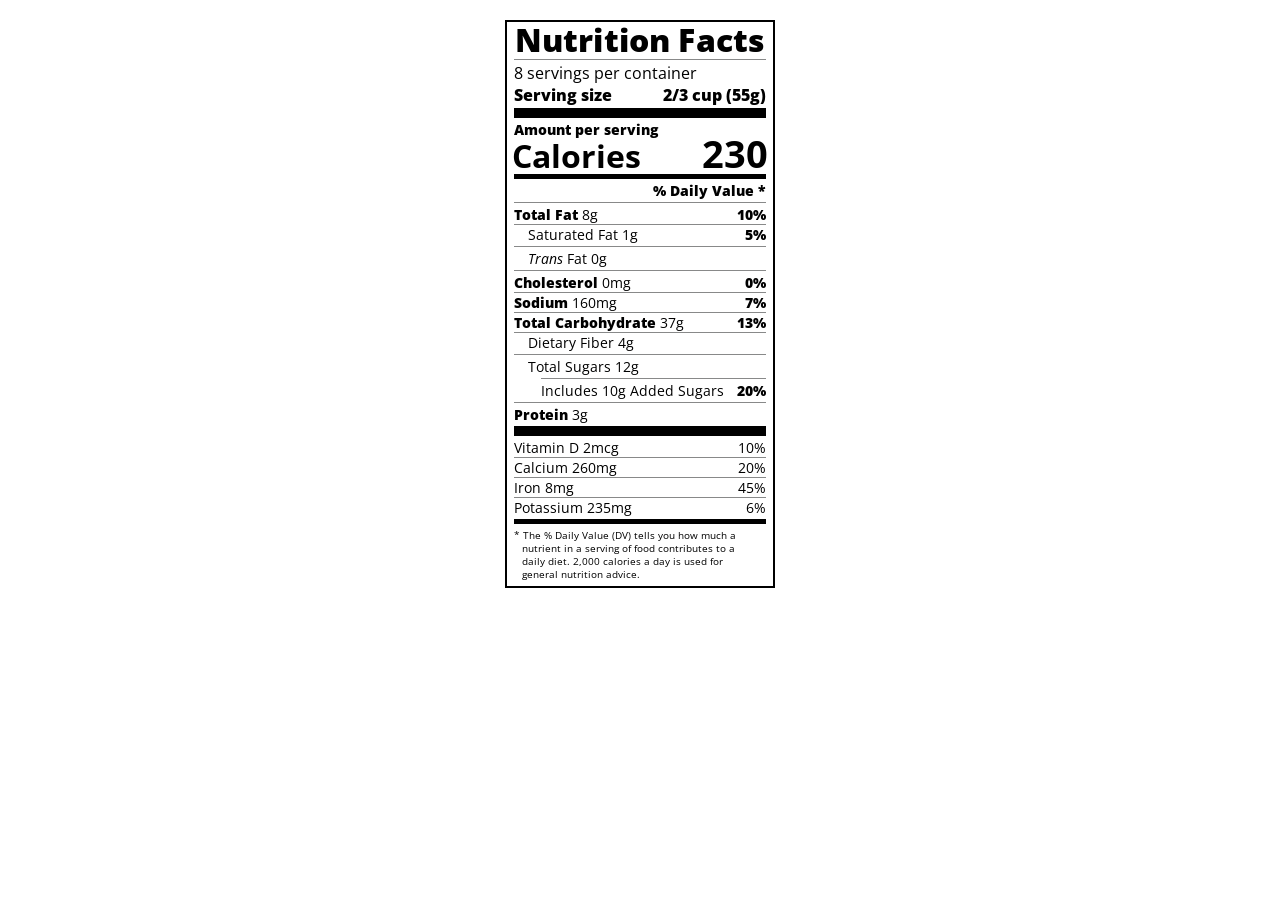
<file: bill/index.html>
<!DOCTYPE html>
<html lang="en">

<head>
  <meta charset="UTF-8">
  <title>Nutrition Label</title>
  <link href="https://fonts.googleapis.com/css?family=Open+Sans:400,700,800" rel="stylesheet">
  <link href="./styles.css" rel="stylesheet">
</head>

<body>
  <div class="label">
    <header>
      <h1 class="bold">Nutrition Facts</h1>
      <div class="divider"></div>
      <p>8 servings per container</p>
      <p class="bold">Serving size <span>2/3 cup (55g)</span></p>
    </header>
    <div class="divider large"></div>
    <div class="calories-info">
      <div class="left-container">
        <h2 class="bold small-text">Amount per serving</h2>
        <p>Calories</p>
      </div>
      <span>230</span>
    </div>
    <div class="divider medium"></div>
    <div class="daily-value small-text">
      <p class="bold right no-divider">% Daily Value *</p>
      <div class="divider"></div>
      <p><span><span class="bold">Total Fat</span> 8g</span> <span class="bold">10%</span></p>
      <p class="indent no-divider">Saturated Fat 1g <span class="bold">5%</span></p>
      <div class="divider"></div>
      <p class="indent no-divider"><span><i>Trans</i> Fat 0g</span></p>
      <div class="divider"></div>
      <p><span><span class="bold">Cholesterol</span> 0mg</span> <span class="bold">0%</span></p>
      <p><span><span class="bold">Sodium</span> 160mg</span> <span class="bold">7%</span></p>
      <p><span><span class="bold">Total Carbohydrate</span> 37g</span> <span class="bold">13%</span></p>
      <p class="indent no-divider">Dietary Fiber 4g</p>
      <div class="divider"></div>
      <p class="indent no-divider">Total Sugars 12g</p>
      <div class="divider double-indent"></div>
      <p class="double-indent no-divider">Includes 10g Added Sugars <span class="bold">20%</span></p>
      <div class="divider"></div>
      <p class="no-divider"><span><span class="bold">Protein</span> 3g</span></p>
      <div class="divider large"></div>
      <p>Vitamin D 2mcg <span>10%</span></p>
      <p>Calcium 260mg <span>20%</span></p>
      <p>Iron 8mg <span>45%</span></p>
      <p class="no-divider">Potassium 235mg <span>6%</span></p>
    </div>
    <div class="divider medium"></div>
    <p class="note">* The % Daily Value (DV) tells you how much a nutrient in a serving of food contributes to a daily
      diet. 2,000 calories a day is used for general nutrition advice.</p>
  </div>
</body>
</html>
</file>
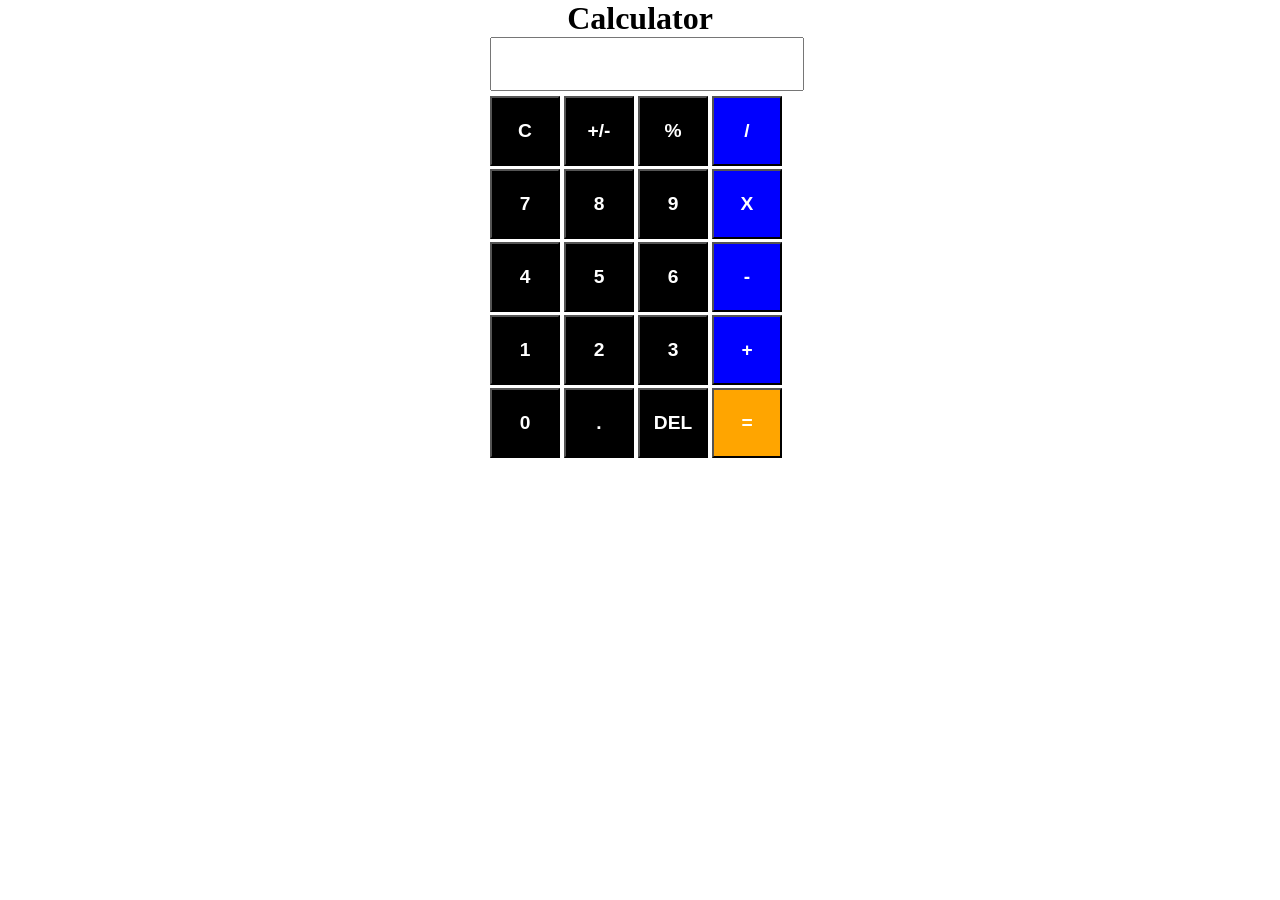
<file: Calculator/index.html>
<!DOCTYPE html>
<html lang="en">
<head>
    <meta charset="UTF-8">
    <meta name="viewport" content="width=device-width, initial-scale=1.0">
    <title>Calculator</title>
    <link rel="stylesheet" href="style.css">
</head>
<body>
    <h1>Calculator</h1>
    <div class="cal-body">
        <div class="cal-input">
        <input type="text" maxlength="10">
        </div>
        <div>
            <input type="button" class="card" value="C">
            <input type="button" class="card" value="+/-">
            <input type="button" class="card" value="%">
            <input type="button" class="card btn" value="/">
        </div>
        <div>
            <input type="button" class="card" value="7">
            <input type="button" class="card" value="8">
            <input type="button" class="card" value="9">
            <input type="button" class="card btn" value="X">
        </div>
        <div>
            <input type="button" class="card" value="4">
            <input type="button" class="card" value="5">
            <input type="button" class="card" value="6">
            <input type="button" class="card btn" value="-">
        </div>
        <div>
            <input type="button" class="card" value="1">
            <input type="button" class="card" value="2">
            <input type="button" class="card" value="3">
            <input type="button" class="card btn" value="+">
        </div>
        <div>
            <input type="button" class="card" value="0">
            <input type="button" class="card" value=".">
            <input type="button" class="card" value="DEL">
            <input type="button" class="card sum" value="=">
        </div>
    </div>
</body>
</html>
</file>
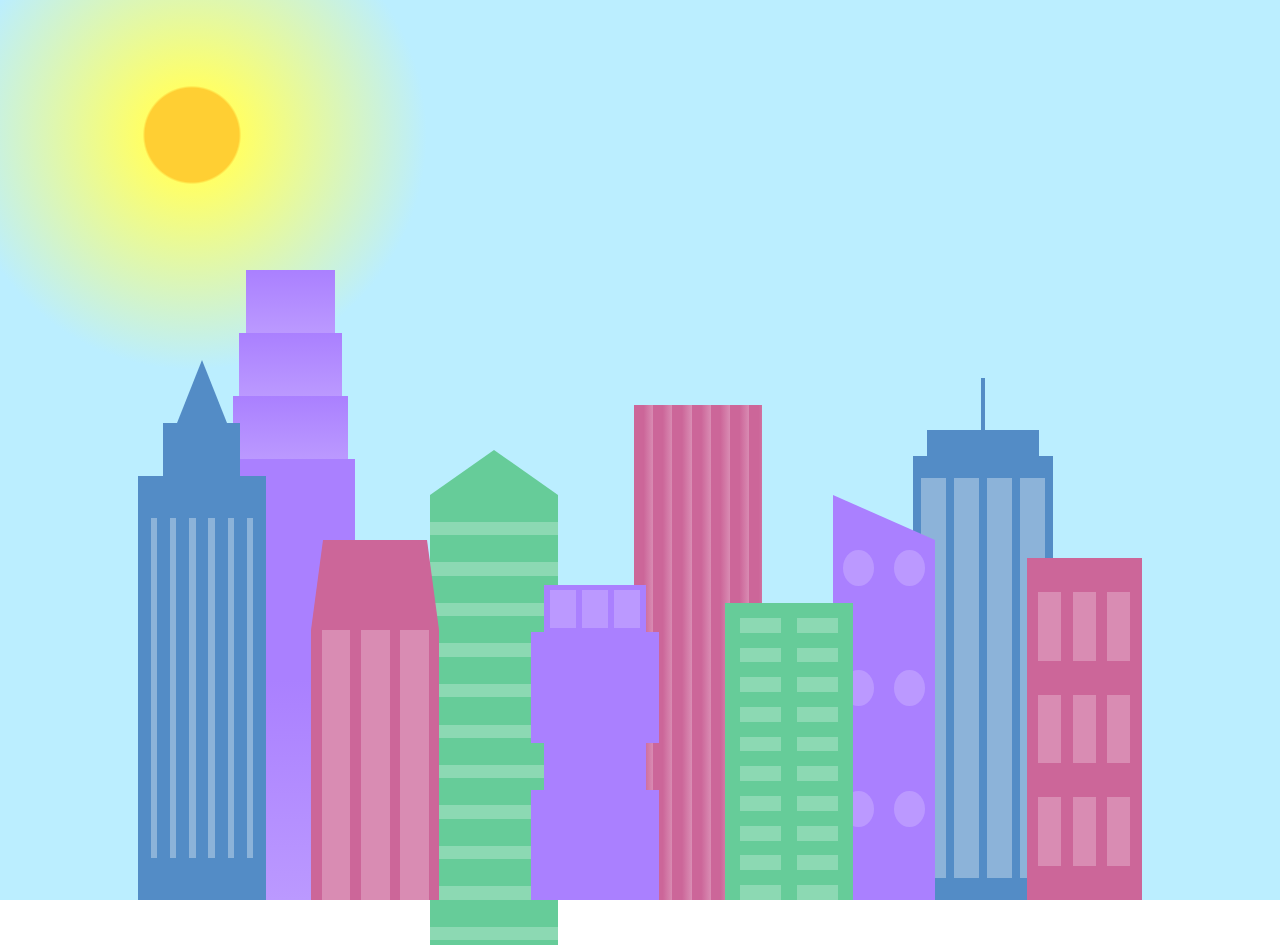
<file: City/index.html>
<!DOCTYPE html>
<html lang="en">    
  <head>
    <meta charset="UTF-8">
    <title>City Skyline</title>
    <link href="styles.css" rel="stylesheet" />   
  </head>

  <body>
    <div class="background-buildings sky">
      <div></div>
      <div></div>
      <div class="bb1 building-wrap">
        <div class="bb1a bb1-window"></div>
        <div class="bb1b bb1-window"></div>
        <div class="bb1c bb1-window"></div>
        <div class="bb1d"></div>
      </div>
      <div class="bb2">
        <div class="bb2a"></div>
        <div class="bb2b"></div>
      </div>
      <div class="bb3"></div>
      <div></div>
      <div class="bb4 building-wrap">
        <div class="bb4a"></div>
        <div class="bb4b"></div>
        <div class="bb4c window-wrap">
          <div class="bb4-window"></div>
          <div class="bb4-window"></div>
          <div class="bb4-window"></div>
          <div class="bb4-window"></div>
        </div>
      </div>
      <div></div>
      <div></div>
    </div>

    <div class="foreground-buildings">
      <div></div>
      <div></div>
      <div class="fb1 building-wrap">
        <div class="fb1a"></div>
        <div class="fb1b"></div>
        <div class="fb1c"></div>
      </div>
      <div class="fb2">
        <div class="fb2a"></div>
        <div class="fb2b window-wrap">
          <div class="fb2-window"></div>
          <div class="fb2-window"></div>
          <div class="fb2-window"></div>
        </div>
      </div>
      <div></div>
      <div class="fb3 building-wrap">
        <div class="fb3a window-wrap">
          <div class="fb3-window"></div>
          <div class="fb3-window"></div>
          <div class="fb3-window"></div>
        </div>
        <div class="fb3b"></div>
        <div class="fb3a"></div>
        <div class="fb3b"></div>
      </div>
      <div class="fb4">
        <div class="fb4a"></div>
        <div class="fb4b">
          <div class="fb4-window"></div>
          <div class="fb4-window"></div>
          <div class="fb4-window"></div>
          <div class="fb4-window"></div>
          <div class="fb4-window"></div>
          <div class="fb4-window"></div>
        </div>
      </div>
      <div class="fb5"></div>
      <div class="fb6"></div>
      <div></div>
      <div></div>
    </div>
  </body>
</html>
</file>
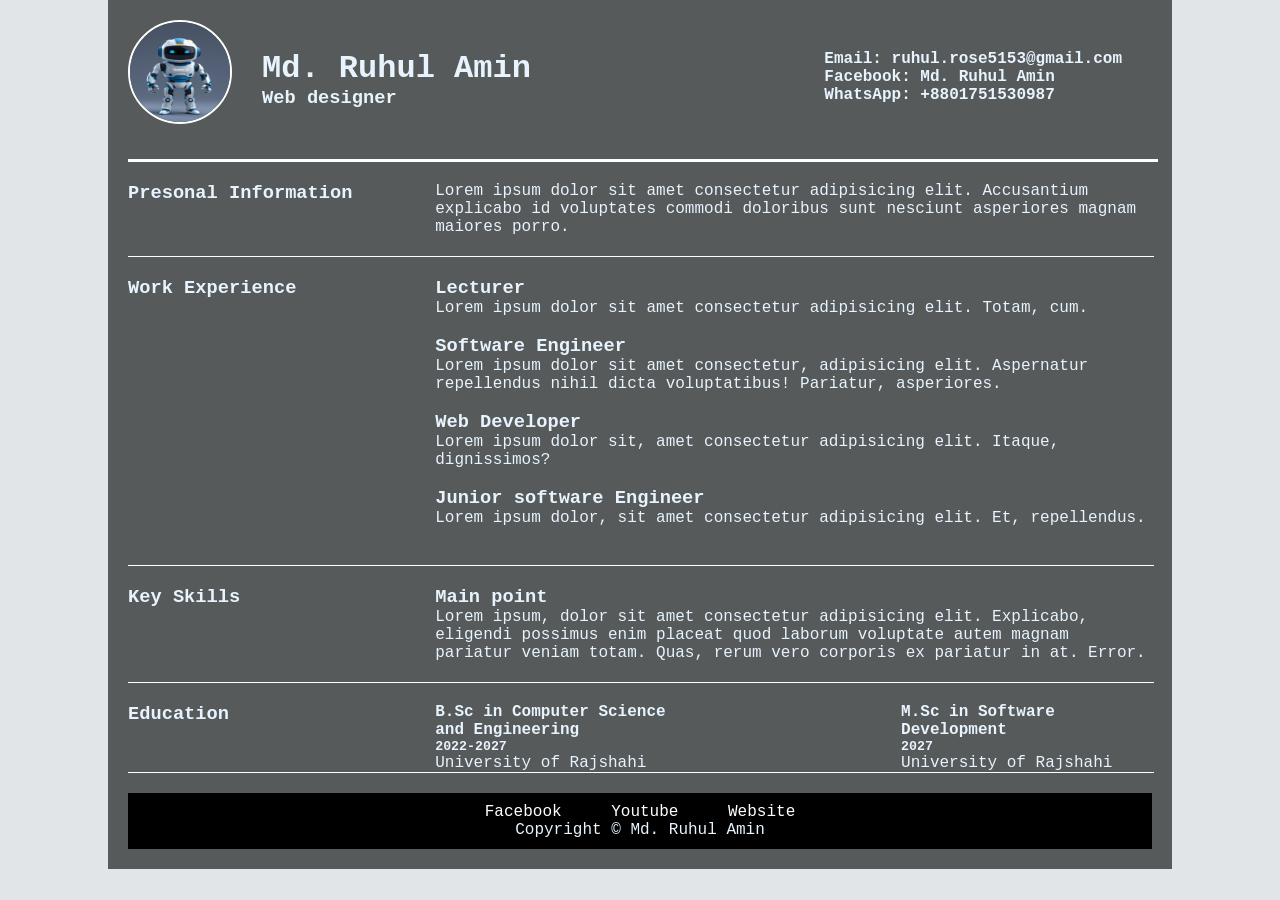
<file: CV/index.html>
<!DOCTYPE html>
<html lang="en">
<head>
    <meta charset="UTF-8">
    <meta name="viewport" content="width=device-width, initial-scale=1.0">
    <title>Md. Ruhul Amin</title>
    <link rel="stylesheet" href="style.css">
</head>
<body>
    <div class="container">
        <!-- header start  -->
        <header>
            <img class="profile-img" src="image/ai.jpg" alt="">
            <div class="header-bio">
                <h1>Md. Ruhul Amin</h1>
                <h3>Web designer</h3>
            </div>
            <div class="header-contact">
                <p><a href="mailto:ruhul.rose5153@gmail.com">Email: ruhul.rose5153@gmail.com</a></p>
                <p><a href="https://facebook.com/ruhul.official">Facebook: Md. Ruhul Amin</a></p>
                <p><a href="tel:+8801751530987">WhatsApp: +8801751530987</a></p>
            </div>
        </header>
        <!-- header end -->
        <div class="div-clear"></div>
        <hr>
        <!-- main start  -->
        <main>
            <!-- personal section start -->
             <section class="personal-section">
                <div class="content">
                    <div class="left">
                        <h3>Presonal Information</h3>
                    </div>
                    <div class="right">
                        <p>Lorem ipsum dolor sit amet consectetur adipisicing elit. Accusantium explicabo id voluptates commodi doloribus sunt nesciunt asperiores magnam maiores porro.</p>
                    </div>
                </div>
             </section>
             <!-- personal sestion end -->
              <div class="div-clear"></div>
              <hr class="common-hr">
              <!-- Work section start -->
              <section class="work-section">
                <div class="content">
                    <div class="left">
                        <h3>Work Experience</h3>
                    </div>
                    <div class="right">
                        <h3>Lecturer</h3>
                        <p>Lorem ipsum dolor sit amet consectetur adipisicing elit. Totam, cum.</p>
                        <br>
                        <h3>Software Engineer</h3>
                        <p>Lorem ipsum dolor sit amet consectetur, adipisicing elit. Aspernatur repellendus nihil dicta voluptatibus! Pariatur, asperiores.</p>
                        <br>
                        <h3>Web Developer</h3>
                        <p>Lorem ipsum dolor sit, amet consectetur adipisicing elit. Itaque, dignissimos?</p>
                        <br>
                        <h3>Junior software Engineer</h3>
                        <p>Lorem ipsum dolor, sit amet consectetur adipisicing elit. Et, repellendus.</p>
                        <br>
                    </div>
                </div>
              </section>
              <!-- Work section end -->
               <div class="div-clear"></div>
               <hr class="common-hr">
               <!-- key skill section start  -->
                <section class="key-section">
                    <div class="contain">
                        <div class="left">
                            <h3>Key Skills</h3>
                        </div>
                        <div class="right">
                            <h3>Main point</h3>
                            <p>Lorem ipsum, dolor sit amet consectetur adipisicing elit. Explicabo, eligendi possimus enim placeat quod laborum voluptate autem magnam pariatur veniam totam. Quas, rerum vero corporis ex pariatur in at. Error.</p>
                        </div>
                    </div>
                </section>
                <!-- key section ends -->
                 <div class="div-clear"></div>
                 <hr class="common-hr">
                 <!-- Education section starts -->
                  <section class="education-section">
                    <div class="content">
                        <div class="left">
                            <h3>Education</h3>
                        </div>
                        <div class="right">
                            <div class="edu-left">
                                <h4>B.Sc in Computer Science and Engineering</h4>
                                <h5>2022-2027</h5>
                                <p>University of Rajshahi</p>
                            </div>
                            <div class="edu-right">
                                <h4>M.Sc in Software Development</h4>
                                <h5>2027</h5>
                                <p>University of Rajshahi</p>
                            </div>
                            <div class="div-clear"></div>
                        </div>
                    </div>
                  </section>
                  <!-- education section end -->
                   <div class="clear-div"></div>
                   <hr class="common-hr">
        </main>
        <!-- footer section starts  -->
        <footer class="Bottom-section">
            <a href="#">Facebook</a>
            <a href="#">Youtube</a>
            <a href="#">Website</a>
            <p>Copyright &copy; Md. Ruhul Amin</p>
        </footer>
    </div>
</body>
</html>
</file>
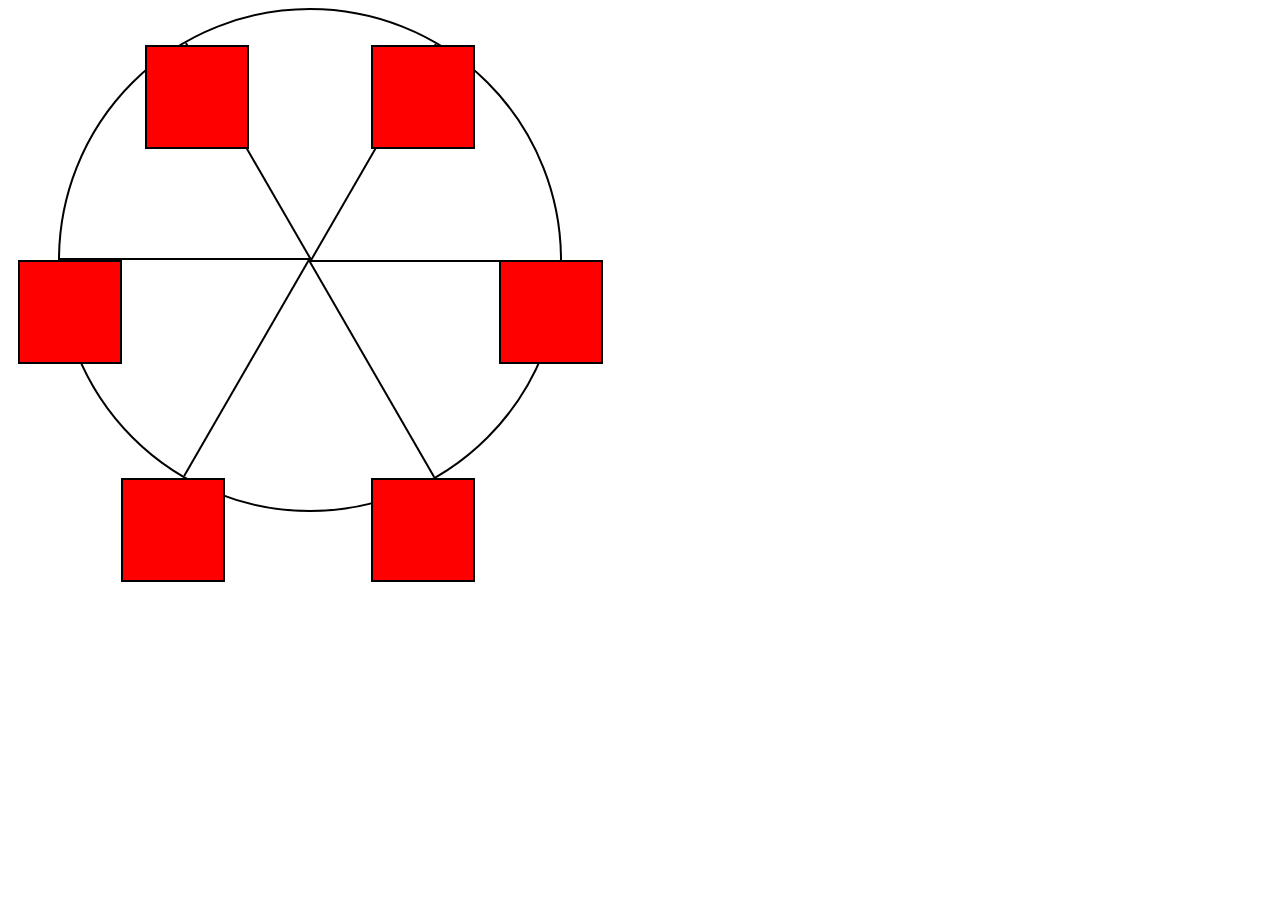
<file: Ferris_wheel/index.html>
<!DOCTYPE html>
<html lang="en">
  <head>
    <meta charset="UTF-8">
    <title>Ferris Wheel</title>
    <link rel="stylesheet" href="./styles.css">
  </head>
  <body>
    <div class="wheel">
      <span class="line"></span>
      <span class="line"></span>
      <span class="line"></span>
      <span class="line"></span>
      <span class="line"></span>
      <span class="line"></span>

      <div class="cabin"></div>
      <div class="cabin"></div>
      <div class="cabin"></div>
      <div class="cabin"></div>
      <div class="cabin"></div>
      <div class="cabin"></div>
    </div>
  </body>
</html>
</file>
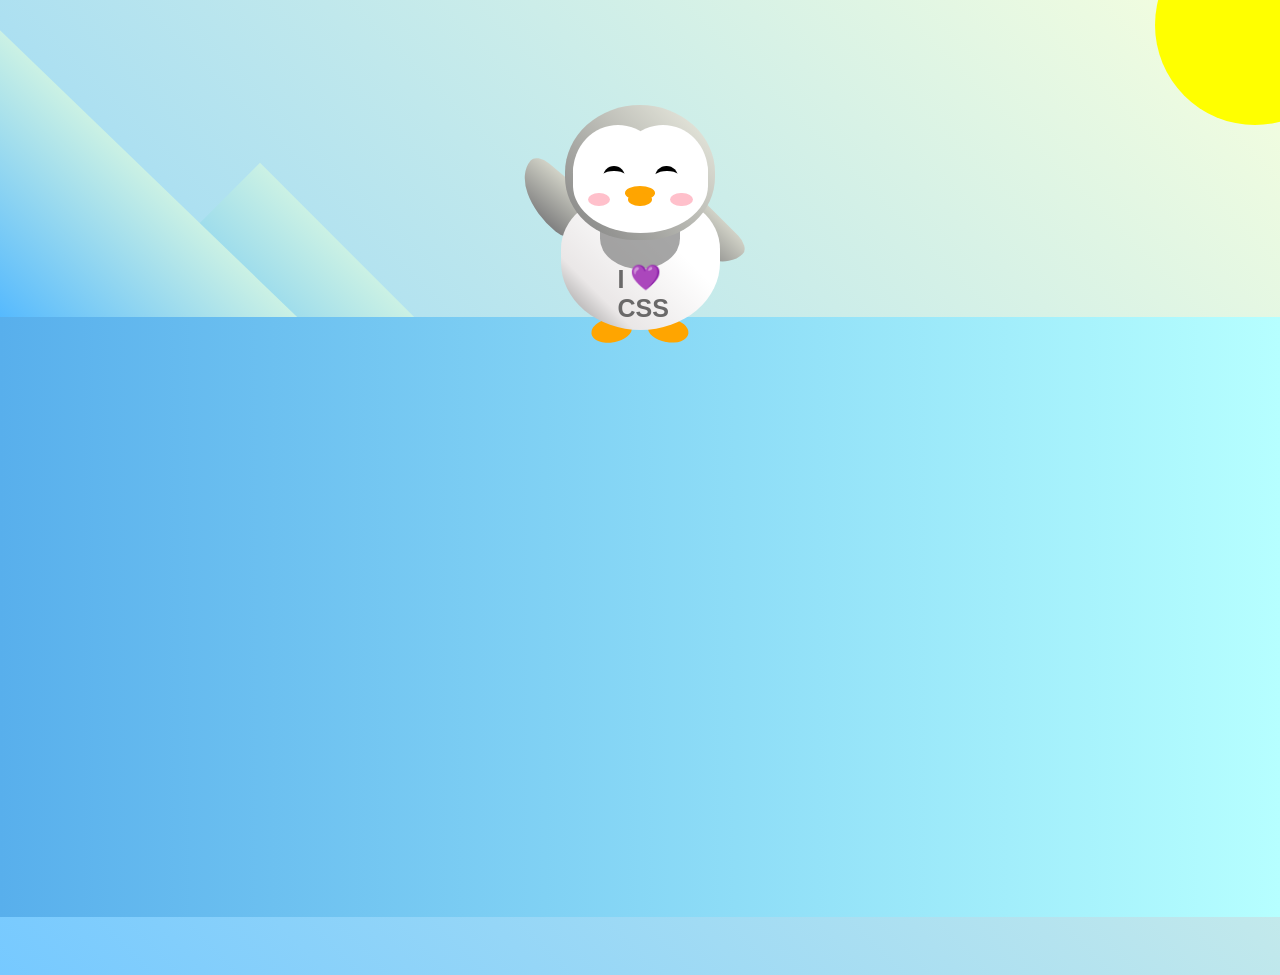
<file: Flappy_Penguin/index.html>
<!DOCTYPE html>
<html lang="en">
  <head>
    <meta charset="UTF-8" />
    <link rel="stylesheet" href="./styles.css" />
    <title>Penguin</title>
    <meta name="viewport" content="width=device-width, initial-scale=1.0" />
  </head>

  <body>
    <div class="left-mountain"></div>
    <div class="back-mountain"></div>
    <div class="sun"></div>
    <div class="penguin">
      <div class="penguin-head">
        <div class="face left"></div>
        <div class="face right"></div>
        <div class="chin"></div>
        <div class="eye left">
          <div class="eye-lid"></div>
        </div>
        <div class="eye right">
          <div class="eye-lid"></div>
        </div>
        <div class="blush left"></div>
        <div class="blush right"></div>
        <div class="beak top"></div>
        <div class="beak bottom"></div>
      </div>
      <div class="shirt">
        <div>💜</div>
        <p>I CSS</p>
      </div> 
      <div class="penguin-body">
        <div class="arm left"></div>
        <div class="arm right"></div>
        <div class="foot left"></div>
        <div class="foot right"></div>
      </div>
    </div>

    <div class="ground"></div>
  </body>
</html>
</file>
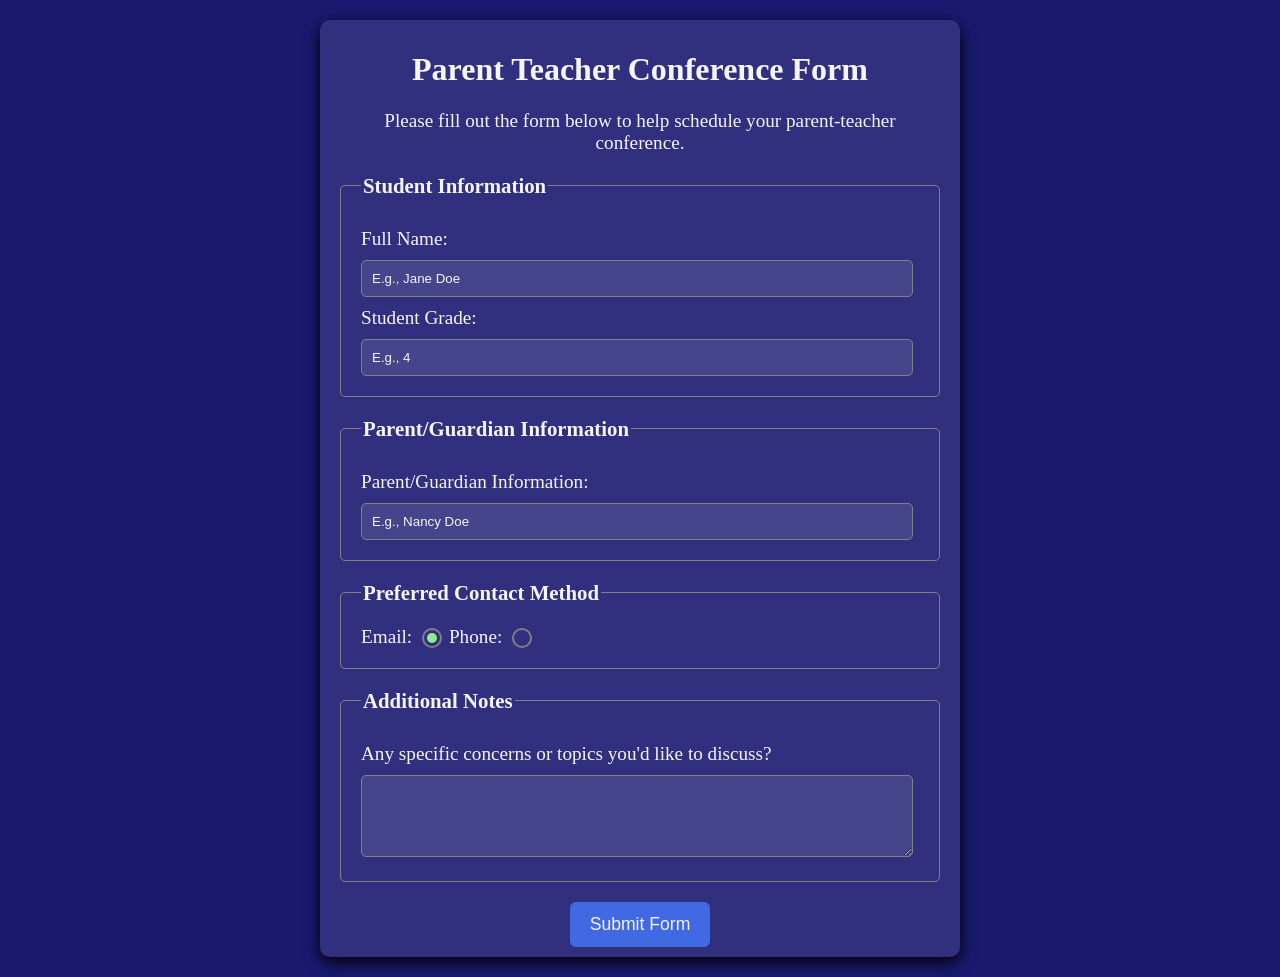
<file: Form_design/index.html>
<!DOCTYPE html>
<html lang="en">
  <head>
    <meta charset="utf-8">
    <meta name="viewport" content="width=device-width, initial-scale=1.0">
    <title>Parent Teacher Conference Form</title>
    <link rel="stylesheet" href="./styles.css" />
  </head>
  <body>
  <main class="container">
    <h1 class="title center">Parent Teacher Conference Form</h1>
    <p class="description center">Please fill out the form below to help schedule your parent-teacher conference.</p>

     <form>
        <fieldset>
          <legend>Student Information</legend>
          <label for="student-name">Full Name: </label>
          <input
            type="text"
            name="student-name"
            id="student-name"
            required
            placeholder="E.g., Jane Doe"
          />

          <label for="grade">Student Grade: </label>
          <input
            type="number"
            name="grade"
            id="grade"
            required
            placeholder="E.g., 4"
          />
        </fieldset>
        
        <fieldset>
          <legend>Parent/Guardian Information</legend>
          <label for="parent-name">Parent/Guardian Information: </label>
          <input
            type="text"
            name="parent-name"
            id="parent-name"
            required
            placeholder="E.g., Nancy Doe"
          />
        </fieldset>

        <fieldset>
          <legend>Preferred Contact Method</legend>
          <label class="contact-method" for="email">Email: </label>
          <input
            id="email"
            class="contact-method-radio-btn"
            type="radio"
            name="contact-method"
            value="email"
            checked
          />

          <label class="contact-method" for="phone">Phone: </label>
          <input
            id="phone"
            class="contact-method-radio-btn"
            type="radio"
            name="contact-method"
            value="phone"
          />
        </fieldset>

        <fieldset>
          <legend>Additional Notes</legend>
          <label for="notes"
            >Any specific concerns or topics you'd like to discuss?</label
          >
          <textarea id="notes" name="notes" rows="4" cols="50"></textarea>
        </fieldset>

        <button class="submit-btn" type="submit">Submit Form</button>
      </form>
  </main>
  </body>
</html>
</file>
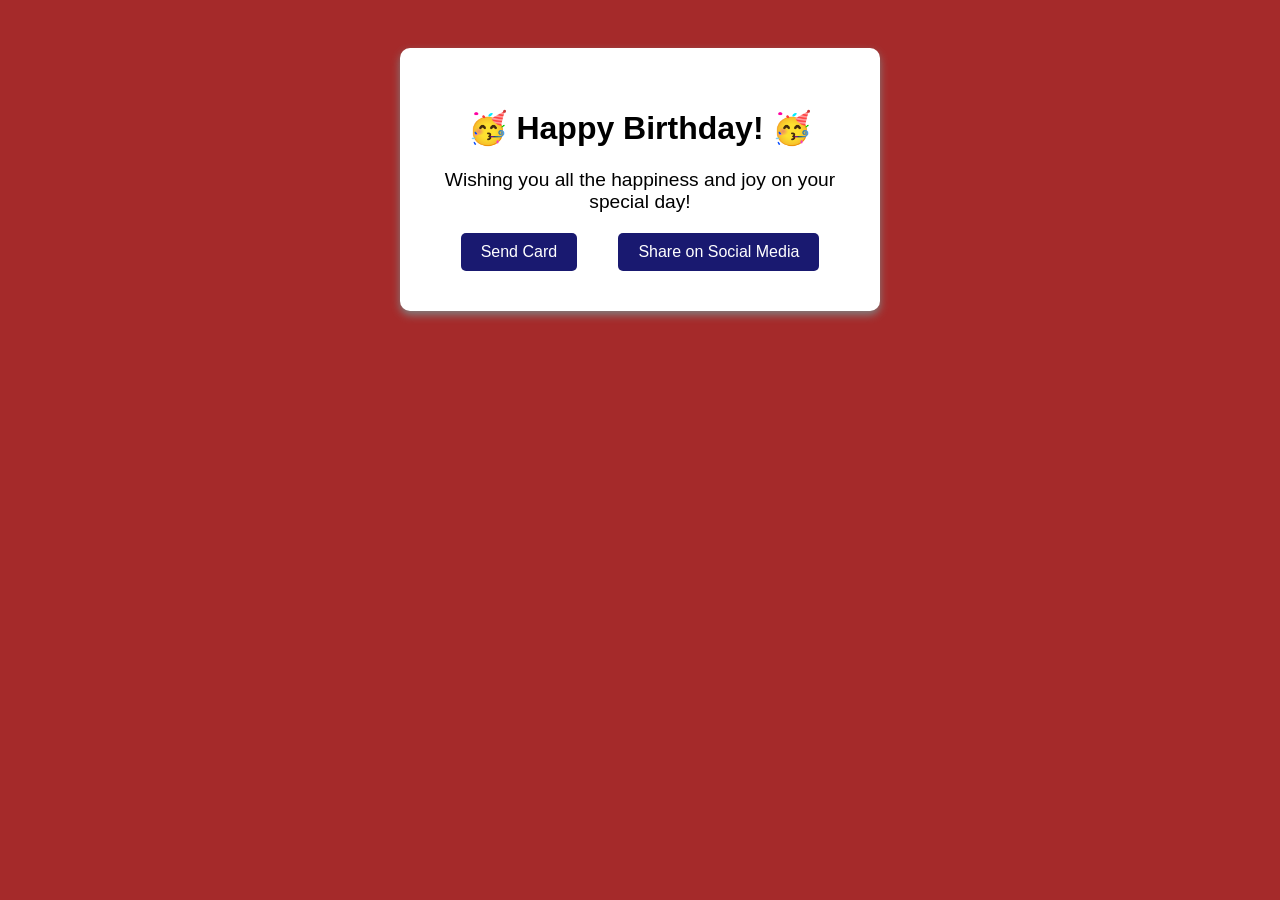
<file: gift_card/index.html>
<!DOCTYPE html>
<html lang="en">
  <head>
    <meta charset="utf-8">
    <meta name="viewport" content="width=device-width, initial-scale=1.0">
    <title>Greeting Card</title>
    <link href="styles.css" rel="stylesheet">
  </head>
  <body>
    <div class="card" id="greeting-card">
      <h1>Happy Birthday!</h1>

      <p class="message">
        Wishing you all the happiness and joy on your special day!
      </p>

      <div class="card-links">
        <a href="#send" class="send-link">Send Card</a>
        <a href="#share" class="share-link">Share on Social Media</a>
      </div>
  	</div>

  <section id="send">
    <h2>Sending your card...</h2>
    <p>Card successfully sent to your recipient!</p>
  </section>

  <section id="share">
    <h2>Sharing your card...</h2>
    <p>Your card was shared on social media!</p>
  </section>

  </body>
</html>
</file>
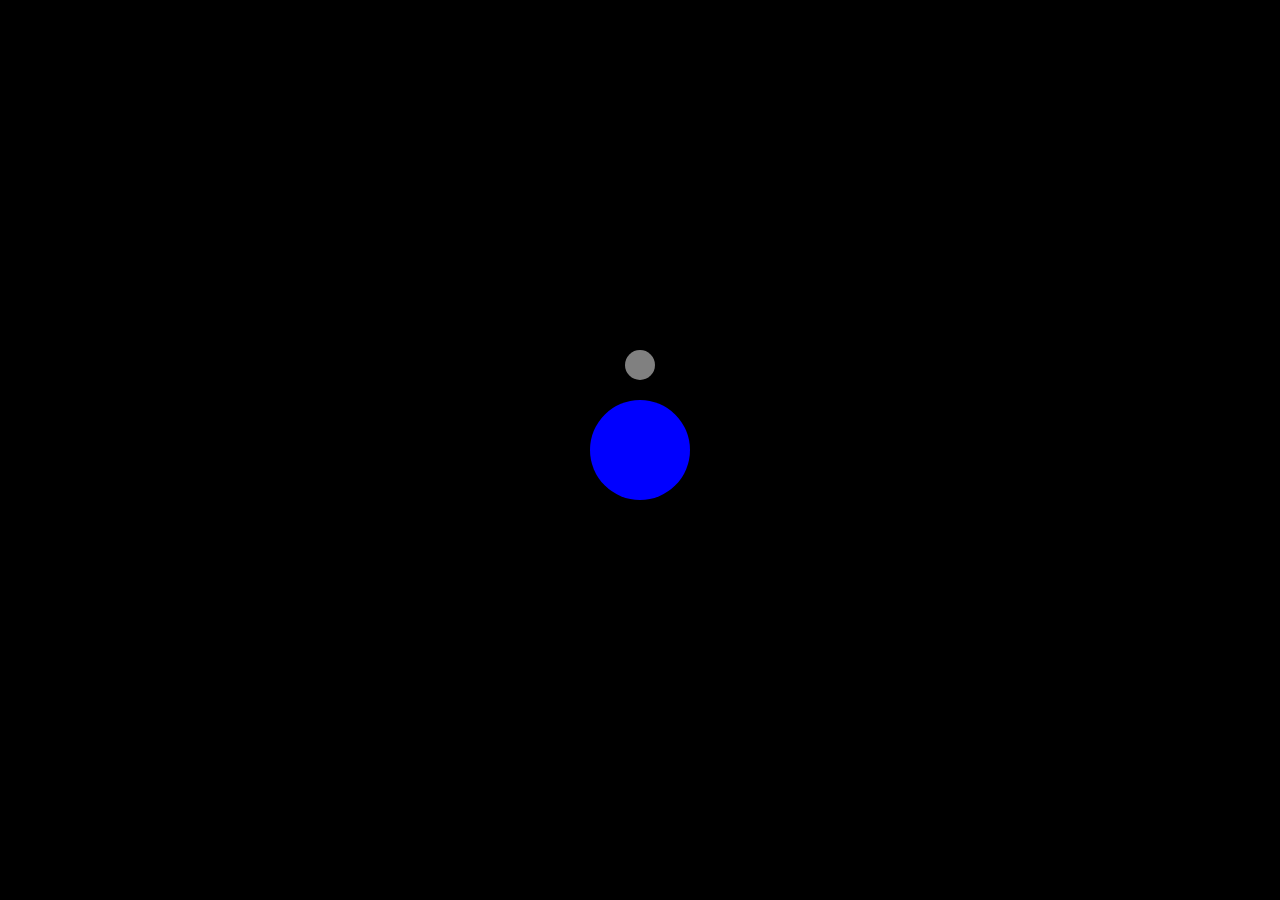
<file: Moon_Orbit/index.html>
<!DOCTYPE html>
<html lang="en">
<head>
  <meta charset="UTF-8" />
  <meta name="viewport" content="width=device-width, initial-scale=1.0" />
  <title>Orbit Animation</title>
  <link rel="stylesheet" href="styles.css" />
</head>
<body>
  <div class="space">
    <div class="earth"></div>
    <div class="orbit">
      <div class="moon"></div>
    </div>
  </div>
</body>
</html>
</file>
<file: bill/styles.css>
* {
  box-sizing: border-box;
}

html {
  font-size: 16px;
}

body {
  font-family: 'Open Sans', sans-serif;
}

.label {
  border: 2px solid black;
  width: 270px;
  margin: 20px auto;
  padding: 0 7px;
}

header h1 {
  text-align: center;
  margin: -4px 0;
  letter-spacing: 0.15px
}

p {
  margin: 0;
  display: flex;
  justify-content: space-between;
}

.divider {
  border-bottom: 1px solid #888989;
  margin: 2px 0;
}

.bold {
  font-weight: 800;
}

.large {
  height: 10px;
}

.large, .medium {
  background-color: black;
  border: 0;
}

.medium {
  height: 5px;
}

.small-text {
  font-size: 0.85rem;
}


.calories-info {
  display: flex;
  justify-content: space-between;
  align-items: flex-end;
}

.calories-info h2 {
  margin: 0;
}

.left-container p {
  margin: -5px -2px;
  font-size: 2em;
  font-weight: 700;
}

.calories-info span {
  margin: -7px -2px;
  font-size: 2.4em;
  font-weight: 700;
}

.right {
  justify-content: flex-end;
}

.indent {
  margin-left: 1em;
}

.double-indent {
  margin-left: 2em;
}

.daily-value p:not(.no-divider) {
  border-bottom: 1px solid #888989;
}

.note {
  font-size: 0.6rem;
  margin: 5px 0;
  padding: 0 8px;
  text-indent: -8px;
}
</file>
<file: Calculator/style.css>
*{
    margin: 0;
    padding: 0;
}
h1{
    text-align: center;
    font-weight: bolder;
}
.cal-input input{
    height:50px;
    width: 300px;
    margin-bottom: 5px;
    font-weight: bold;
    font-size: 2rem;
    text-align: right;
    padding: 0 5px;
}
.cal-body{
    height: 500px;
    width: 300px;
    margin: 0 auto;
    
}
.card{
    height: 70px;
    width: 70px;
    background-color: black;
    color: white;
    font-weight: bolder;
    font-size: 1.2rem;
    margin-bottom: 3px;
}
.card:hover{
    background-color: chocolate;

}
.btn{
    background-color: blue;
}
.sum{
    background-color: orange;
    
}
</file>
<file: City/styles.css>
:root {
  --building-color1: #aa80ff;
  --building-color2: #66cc99;
  --building-color3: #cc6699;
  --building-color4: #538cc6;
  --window-color1: #bb99ff;
  --window-color2: #8cd9b3;
  --window-color3: #d98cb3;
  --window-color4: #8cb3d9;
}

* {
  box-sizing: border-box;
}

body {
  height: 100vh;
  margin: 0;
  overflow: hidden;
}

.background-buildings, .foreground-buildings {
  width: 100%;
  height: 100%;
  display: flex;
  align-items: flex-end;
  justify-content: space-evenly;
  position: absolute;
  top: 0;
}

.building-wrap {
  display: flex;
  flex-direction: column;
  align-items: center;
}

.window-wrap {
  display: flex;
  align-items: center;
  justify-content: space-evenly;
}

.sky {
  background: radial-gradient(
      closest-corner circle at 15% 15%,
      #ffcf33,
      #ffcf33 20%,
      #ffff66 21%,
      #bbeeff 100%
    );
}

/* BACKGROUND BUILDINGS - "bb" stands for "background building" */
.bb1 {
  width: 10%;
  height: 70%;
}

.bb1a {
  width: 70%;
}
  
.bb1b {
  width: 80%;
}
  
.bb1c {
  width: 90%;
}

.bb1d {
  width: 100%;
  height: 70%;
  background: linear-gradient(
      var(--building-color1) 50%,
      var(--window-color1)
    );
}

.bb1-window {
  height: 10%;
  background: linear-gradient(
      var(--building-color1),
      var(--window-color1)
    );
}

.bb2 {
  width: 10%;
  height: 50%;
}

.bb2a {
  border-bottom: 5vh solid var(--building-color2);
  border-left: 5vw solid transparent;
  border-right: 5vw solid transparent;
}

.bb2b {
  width: 100%;
  height: 100%;
  background: repeating-linear-gradient(
      var(--building-color2),
      var(--building-color2) 6%,
      var(--window-color2) 6%,
      var(--window-color2) 9%
    );
}

.bb3 {
  width: 10%;
  height: 55%;
  background: repeating-linear-gradient(
      90deg,
      var(--building-color3),
      var(--building-color3),
      var(--window-color3) 15%
    );
}

.bb4 {
  width: 11%;
  height: 58%;
}

.bb4a {
  width: 3%;
  height: 10%;
  background-color: var(--building-color4);
}

.bb4b {
  width: 80%;
  height: 5%;
  background-color: var(--building-color4);
}
  
.bb4c {
  width: 100%;
  height: 85%;
  background-color: var(--building-color4);
}

.bb4-window {
  width: 18%;
  height: 90%;
  background-color: var(--window-color4);
}

/* FOREGROUND BUILDINGS - "fb" stands for "foreground building" */
.fb1 {
  width: 10%;
  height: 60%;
}

.fb1a {
  border-bottom: 7vh solid var(--building-color4);
  border-left: 2vw solid transparent;
  border-right: 2vw solid transparent;
}

.fb1b {
  width: 60%;
  height: 10%;
  background-color: var(--building-color4);
}
  
.fb1c {
  width: 100%;
  height: 80%;
  background: repeating-linear-gradient(
      90deg,
      var(--building-color4),
      var(--building-color4) 10%,
      transparent 10%,
      transparent 15%
    ),
    repeating-linear-gradient(
      var(--building-color4),
      var(--building-color4) 10%,
      var(--window-color4) 10%,
      var(--window-color4) 90%
    );
}

.fb2 {
  width: 10%;
  height: 40%;
}

.fb2a {
  width: 100%;
  border-bottom: 10vh solid var(--building-color3);
  border-left: 1vw solid transparent;
  border-right: 1vw solid transparent;
}

.fb2b {
  width: 100%;
  height: 75%;
  background-color: var(--building-color3);
}

.fb2-window {
  width: 22%;
  height: 100%;
  background-color: var(--window-color3);
}

.fb3 {
  width: 10%;
  height: 35%;
}
  
.fb3a {
  width: 80%;
  height: 15%;
  background-color: var(--building-color1);
}
  
.fb3b {
  width: 100%;
  height: 35%;
  background-color: var(--building-color1);
}

.fb3-window {
  width: 25%;
  height: 80%;
  background-color: var(--window-color1);
}

.fb4 {
  width: 8%;
  height: 45%;
  position: relative;
  left: 10%;
}

.fb4a {
  border-top: 5vh solid transparent;
  border-left: 8vw solid var(--building-color1);
}

.fb4b {
  width: 100%;
  height: 89%;
  background-color: var(--building-color1);
  display: flex;
  flex-wrap: wrap;
}

.fb4-window {
  width: 30%;
  height: 10%;
  border-radius: 50%;
  background-color: var(--window-color1);
  margin: 10%;
}

.fb5 {
  width: 10%;
  height: 33%;
  position: relative;
  right: 10%;
  background: repeating-linear-gradient(
      var(--building-color2),
      var(--building-color2) 5%,
      transparent 5%,
      transparent 10%
    ),
    repeating-linear-gradient(
      90deg,
      var(--building-color2),
      var(--building-color2) 12%,
      var(--window-color2) 12%,
      var(--window-color2) 44%
    );
}

.fb6 {
  width: 9%;
  height: 38%;
  background: repeating-linear-gradient(
      90deg,
      var(--building-color3),
      var(--building-color3) 10%,
      transparent 10%,
      transparent 30%
    ),
    repeating-linear-gradient(
      var(--building-color3),
      var(--building-color3) 10%,
      var(--window-color3) 10%,
      var(--window-color3) 30%
    );
}

@media (max-width: 1000px) {
  :root {
    --building-color1: #000;
    --building-color2: #000;
    --building-color3: #000;
    --building-color4: #000;
    --window-color1: #777;
    --window-color2: #777;
    --window-color3: #777;
    --window-color4: #777;
  }
  .sky {
    background: radial-gradient(
        closest-corner circle at 15% 15%,
        #ccc,
        #ccc 20%,
        #445 21%,
        #223 100%
      );
  }
}
</file>
<file: CV/style.css>
*{
    margin: 0;
    padding: 0;
}
body{
    background-color: rgb(226, 229, 231);
    font-family: 'Courier New', Courier, monospace;
}
h1, h2, h3, h4, h5, h6, p{
    color: rgb(231, 243, 253);
}

.container{
    max-width: 80%;
    background-color: rgb(86, 90, 90);
    margin: 0 auto;
    padding: 20px;
}
.div-clear{
    clear: both;
}
hr{
    border: solid white 3px;
    width: 100%;
    margin: 20px auto;
    border-bottom: none;
}

.common-hr{
    border: solid white 1px;
    width: 100%;
    margin: 20px auto;
    border-bottom: none;
}

/* header section */
.profile-img{
    width: 100px;
    height: 100px;
    border: 2px solid white;
    border-radius: 50%;
    float: left;
}
.header-bio{
    float: left;
    padding: 30px;
}
.header-contact{
    float: right;
    padding: 30px;
}
.header-contact a{
    text-decoration: none;
    color: rgb(231, 243, 253);
    font-weight: bold;
}
.header-contact a:hover{
    text-decoration: underline;
    color: rgb(250, 151, 126);
}
/* header end  */

/* personal section start  */
.left{
    width: 30%;
    float: left;

}
.right{
    width: 70%;
    float: left;
}

/* presonal section end  */

/* education section starts */
.edu-left{
    float: left;
    width: 35%;
}
.edu-right{
    float: right;
    width: 35%;
}
/* footer starts */
.Bottom-section{
    background-color: black;
    text-align: center;
    padding: 10px;
}
.Bottom-section a{
    color: white;
    text-decoration: none;
    margin: 20px;
    margin-bottom: 20px;

}
</file>
<file: Ferris_wheel/styles.css>
.wheel {
  border: 2px solid black;
  border-radius: 50%;
  margin-left: 50px;
  position: absolute;
  height: 55vw;
  width: 55vw;
  max-width: 500px;
  max-height: 500px;
  animation-name: wheel;
  animation-duration: 10s;
  animation-iteration-count: infinite;
  animation-timing-function: linear;
}

.line {
  background-color: black;
  width: 50%;
  height: 2px;
  position: absolute;
  top: 50%;
  left: 50%;
  transform-origin: 0% 0%;
}

.line:nth-of-type(2) {
  transform: rotate(60deg);
}
.line:nth-of-type(3) {
  transform: rotate(120deg);
}
.line:nth-of-type(4) {
  transform: rotate(180deg);
}
.line:nth-of-type(5) {
  transform: rotate(240deg);
}
.line:nth-of-type(6) {
  transform: rotate(300deg);
}

.cabin {
  background-color: red;
  width: 20%;
  height: 20%;
  position: absolute;
  border: 2px solid;
  transform-origin: 50% 0%;
  animation: cabins 10s ease-in-out infinite;
}

.cabin:nth-of-type(1) {
  right: -8.5%;
  top: 50%;
}
.cabin:nth-of-type(2) {
  right: 17%;
  top: 93.5%;
}
.cabin:nth-of-type(3) {
  right: 67%;
  top: 93.5%;
}
.cabin:nth-of-type(4) {
  left: -8.5%;
  top: 50%;
}
.cabin:nth-of-type(5) {
  left: 17%;
  top: 7%;
}
.cabin:nth-of-type(6) {
  right: 17%;
  top: 7%;
}

@keyframes wheel {
   0% {
     transform: rotate(0deg);
   }
   100% {
     transform: rotate(360deg);
   }
}

@keyframes cabins {
  0% {
    transform: rotate(0deg);
  }
  25% {
    background-color: yellow;
  }
  50% {
    background-color: purple;
  }
  75%{
    background-color: yellow;
  }
  100% {
    transform: rotate(-360deg);
  }
}
</file>
<file: Flappy_Penguin/styles.css>
:root {
  --penguin-face: white;
  --penguin-picorna: orange;
  --penguin-skin: gray;
}

body {
  background: linear-gradient(45deg, rgb(118, 201, 255), rgb(247, 255, 222));
  margin: 0;
  padding: 0;
  width: 100%;
  height: 100vh;
  overflow: hidden;
}

.left-mountain {
  width: 300px;
  height: 300px;
  background: linear-gradient(rgb(203, 241, 228), rgb(80, 183, 255));
  position: absolute;
  transform: skew(0deg, 44deg);
  z-index: 2;
  margin-top: 100px;
}

.back-mountain {
  width: 300px;
  height: 300px;
  background: linear-gradient(rgb(203, 241, 228), rgb(47, 170, 255));
  position: absolute;
  z-index: 1;
  transform: rotate(45deg);
  left: 110px;
  top: 225px;
}

.sun {
  width: 200px;
  height: 200px;
  background-color: yellow;
  position: absolute;
  border-radius: 50%;
  top: -75px;
  right: -75px;
}

.penguin {
  width: 300px;
  height: 300px;
  margin: auto;
  margin-top: 75px;
  z-index: 4;
  position: relative;
  transition: transform 1s ease-in-out 0ms;
}

.penguin * {
  position: absolute;
}

.penguin:active {
  transform: scale(1.5);
  cursor: not-allowed;
}

.penguin-head {
  width: 50%;
  height: 45%;
  background: linear-gradient(
    45deg,
    var(--penguin-skin),
    rgb(239, 240, 228)
  );
  border-radius: 70% 70% 65% 65%;
  top: 10%;
  left: 25%;
  z-index: 1;
}

.face {
  width: 60%;
  height: 70%;
  background-color: var(--penguin-face);
  border-radius: 70% 70% 60% 60%;
  top: 15%;
}

.face.left {
  left: 5%;
}

.face.right {
  right: 5%;
}

.chin {
  width: 90%;
  height: 70%;
  background-color: var(--penguin-face);
  top: 25%;
  left: 5%;
  border-radius: 70% 70% 100% 100%;
}

.eye {
  width: 15%;
  height: 17%;
  background-color: black;
  top: 45%;
  border-radius: 50%;
}

.eye.left {
  left: 25%;
}

.eye.right {
  right: 25%;
}

.eye-lid {
  width: 150%;
  height: 100%;
  background-color: var(--penguin-face);
  top: 25%;
  left: -23%;
  border-radius: 50%;
}

.blush {
  width: 15%;
  height: 10%;
  background-color: pink;
  top: 65%;
  border-radius: 50%;
}

.blush.left {
  left: 15%;
}

.blush.right {
  right: 15%;
}

.beak {
  height: 10%;
  background-color: var(--penguin-picorna);
  border-radius: 50%;
}

.beak.top {
  width: 20%;
  top: 60%;
  left: 40%;
}

.beak.bottom {
  width: 16%;
  top: 65%;
  left: 42%;
}

.shirt {
  font: bold 25px Helvetica, sans-serif;
  top: 165px;
  left: 127.5px;
  z-index: 1;
  color: #6a6969;
}

.shirt div {
  font-weight:  initial;
  top: 22.5px;
  left: 12px;
}

.penguin-body {
  width: 53%;
  height: 45%;
  background: linear-gradient(
    45deg,
    rgb(134, 133, 133) 0%,
    rgb(234, 231, 231) 25%,
    white 67%
  );
  border-radius: 80% 80% 100% 100%;
  top: 40%;
  left: 23.5%;
}

.penguin-body::before {
  content: "";
  position: absolute;
  width: 50%;
  height: 45%;
  background-color: var(--penguin-skin);
  top: 10%;
  left: 25%;
  border-radius: 0% 0% 100% 100%;
  opacity: 70%;
}

.arm {
  width: 30%;
  height: 60%;
  background: linear-gradient(
    90deg,
    var(--penguin-skin),
    rgb(209, 210, 199)
  );
  border-radius: 30% 30% 30% 120%;
  z-index: -1;
}

.arm.left {
  top: 35%;
  left: 5%;
  transform-origin: top left; 
  transform: rotate(130deg) scaleX(-1);
  animation: 3s linear infinite wave;
}

.arm.right {
  top: 0%;
  right: -5%;
  transform: rotate(-45deg);
}

@keyframes wave {
  10% {
    transform: rotate(110deg) scaleX(-1);
  }
  20% {
    transform: rotate(130deg) scaleX(-1);
  }
  30% {
    transform: rotate(110deg) scaleX(-1);
  }
  40% {
    transform: rotate(130deg) scaleX(-1);
  }
}

.foot {
  width:  15%;
  height: 30%;
  background-color: var(--penguin-picorna);
  top: 85%;
  border-radius: 50%;
  z-index: -1;
}

.foot.left {
  left: 25%;
  transform: rotate(80deg);
}

.foot.right {
  right: 25%;
  transform: rotate(-80deg);
}

.ground {
  width: 100vw;
  height: calc(100vh - 300px);
  background: linear-gradient(90deg, rgb(88, 175, 236), rgb(182, 255, 255));
  z-index: 3;
  position: absolute;
  margin-top: -58px;
}
</file>
<file: Form_design/styles.css>
body {
  background-color: MidnightBlue;
  color: whitesmoke;
}

.container {
    background-color: #ffffff1a;
    width: 80%;
    max-width: 600px;
    border-radius: 10px;
    margin: 20px auto;
    padding: 10px 20px;
    box-shadow: 0 5px 15px black;  
}

.center {
  text-align: center;
}

.description {
  font-size: 1.2rem;
}

fieldset {
  border: 1px solid gray;
  border-radius: 5px;
  margin: 20px 0;
  padding: 20px;
}

fieldset legend {
  font-size: 1.3rem;
  font-weight: 600;
}

label {
  font-size: 1.2rem;
}

label:not(.contact-method) {
  display: block;
  margin: 10px 0;
}

input:not(.contact-method-radio-btn),
textarea {
  background-color: #ffffff1a;
  width: 95%;
  border: 1px solid gray;
  border-radius: 5px;
  padding: 10px;
}

input,
input::placeholder,
textarea {
  color: whitesmoke;
}


.contact-method-radio-btn {
  appearance: none;
  width: 20px;
  height: 20px;
  border-radius: 50%;
  border: 2px solid gray;
  vertical-align: bottom;
}

.contact-method-radio-btn::before {
  display: block;
  content: " ";
  width: 10px;
  height: 10px;
  border-radius: 50%;
  transform: translate(3px, 3px) scale(0);
  transition: all 0.3s ease-in;
}

.contact-method-radio-btn:checked::before {
  transform: translate(3px, 3px) scale(1);
  background-color: lightgreen;
}

.submit-btn {
  cursor: pointer;
  background-color: royalblue;
  color: whitesmoke;
  border: none;
  border-radius: 6px;
  padding: 12px 20px;
  font-size: 1.1rem;
  display: block;
  margin: auto;
}
</file>
<file: gift_card/styles.css>
body {
  font-family: Arial, sans-serif;
  padding: 40px;
  text-align: center;
  background-color: brown;
}

.card {
  background-color: white;
  max-width: 400px;
  padding: 40px;
  margin: 0 auto;
  border-radius: 10px;
  box-shadow: 0 4px 8px gray;
  transition: transform 0.3s, background-color 0.3s ease
}

.card:hover {
  background-color: khaki;
  transform: scale(1.1);
}

h1::before {
  content: "🥳 ";
}

h1::after {
  content: " 🥳";
}

.message {
  font-size: 1.2em;
  margin-bottom: 20px;
}

.card-links {
  margin-top: 20px;
  display: flex;
  justify-content: space-around;
}

.card-links a {
  text-decoration: none;
  font-size: 1em;
  padding: 10px 20px;
  border-radius: 5px;
  color: white;
  background-color: midnightblue;
  transition: background-color 0.3s ease;
}

.card-links a:hover {
  background-color: orangered;
}

.card-links a:active {
  background-color: midnightblue;
}

.card-links a:focus {
  outline: 2px solid yellow;
}

.card-links a:visited {
  color: crimson;
}


section {
  margin: 20px auto;
  max-width: 600px;
  background-color: whitesmoke;
  padding: 20px;
  border-radius: 10px;
  display: none;
}

section:hover{
  transform: skewX(10deg);
}
section:target{
  display: block;
}
</file>
<file: Moon_Orbit/styles.css>
/* Center everything using flexbox */
body {
  margin: 0;
  height: 100vh;
  display: flex;
  justify-content: center;
  align-items: center;
  background: black;
}

/* Space container */
.space {
  position: relative;
  width: 200px;
  height: 200px;
}

/* Earth centered inside space */
.earth {
  position: absolute;
  width: 100px;
  height: 100px;
  top: 50%;
  left: 50%;
  transform: translate(-50%, -50%);
  background-color: blue;
  border-radius: 50%;
}

/* Orbit container with animation */
.orbit {
  position: absolute;
  width: 200px;
  height: 200px;
  top: 50%;
  left: 50%;
  transform: translate(-50%, -50%);
  animation: orbit 5s linear infinite;
}

/* Moon positioned at top center of orbit */
.moon {
  position: absolute;
  width: 30px;
  height: 30px;
  top: 0;
  left: 50%;
  transform: translateX(-50%);
  background-color: gray;
  border-radius: 50%;
}

/* Orbit animation */
@keyframes orbit {
  0% {
    transform: rotate(0deg) translate(-50%, -50%);
  }
  100% {
    transform: rotate(360deg) translate(-50%, -50%);
  }
}
</file>
